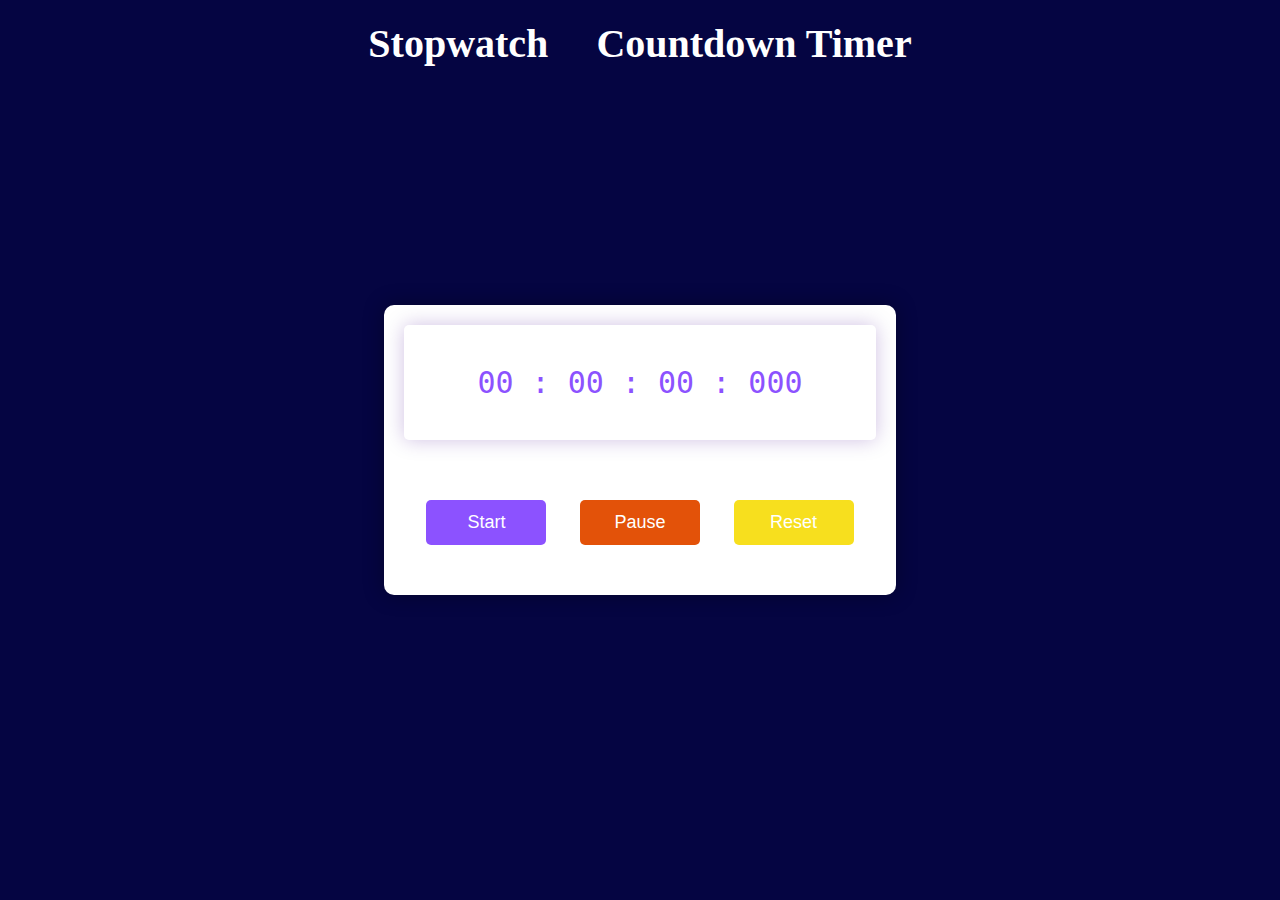
<file: index.html>
<!DOCTYPE html>
<html lang="en">
<head>
    <meta charset="UTF-8">
    <meta http-equiv="X-UA-Compatible" content="IE=edge">
    <meta name="viewport" content="width=device-width, initial-scale=1.0">
    <title>Stopwatch</title>
    <link rel="stylesheet" href="style.css">
</head>
<body>
    <h1 class="heading">
        <a href='index.html'>Stopwatch</a>
        <a href="timer.html">Countdown Timer</a>
    </h1>
    <div class="container">
       
        <div class="timer-display">
            00 : 00 : 00 : 000<br>
            
        </div>
        <div class="buttons">
            <button id="start-timer">Start</button>
            <button id="pause-timer">Pause</button>
            <button id="reset-timer">Reset</button>
        </div>
    </div>

    <script src="main.js"></script>
</body>
</html>
</file>
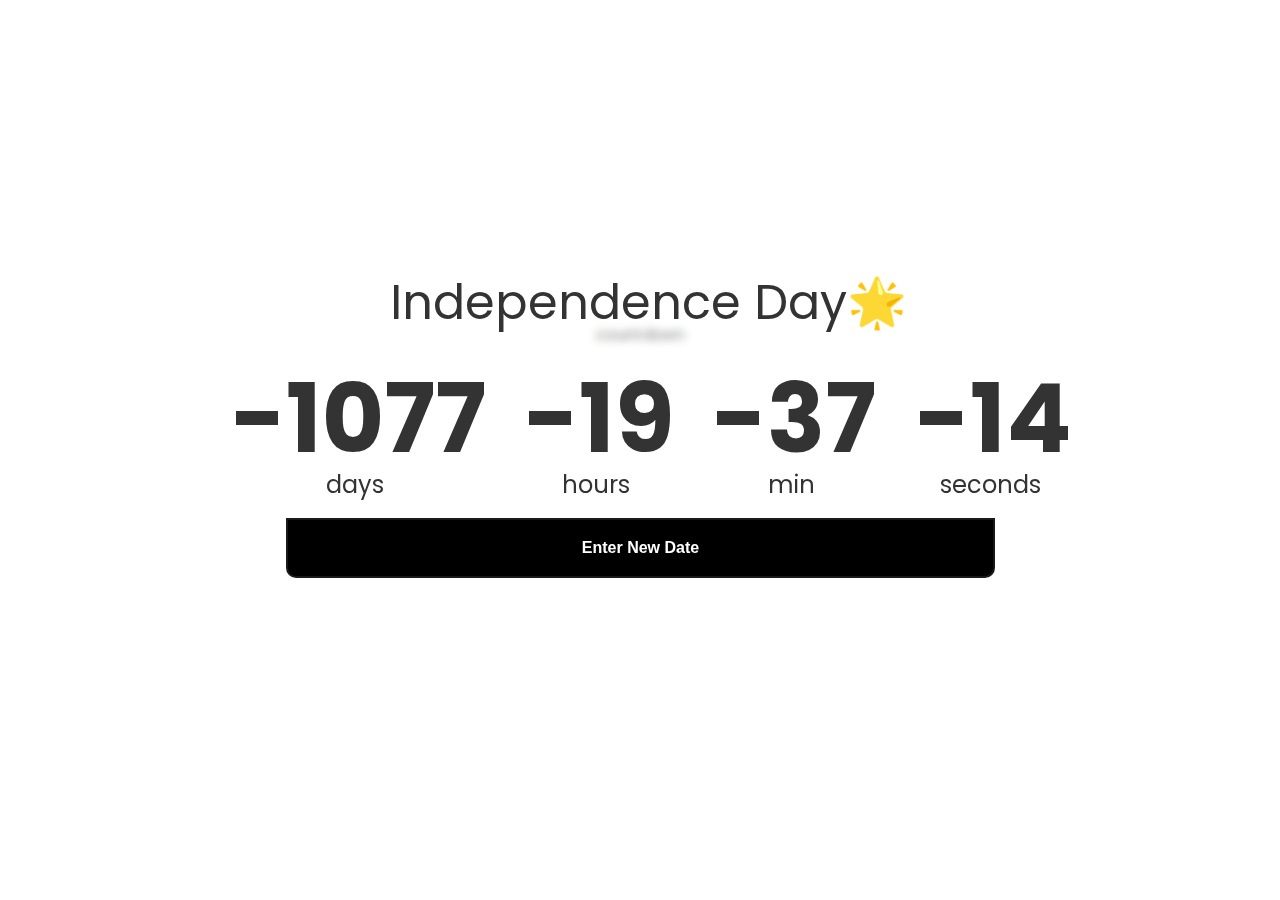
<file: timer.html>
<html>
  <title>countdown Timer</title>
  <head>
    countdown
    <link rel="stylesheet" href="style2.css">
  </head>

<body>
  <div class="container">
    <div class="glass">
      <h1 id="Events">Independence Day🌟</h1>
      <div class="countdown-container">
        <div class="days-c">
          <p class="big-text" id="days">0</p>
          <span>days</span>
        </div>
        <div class="hours-c">
          <p class="big-text" id="hours">0</p>
          <span>hours</span>
        </div>
        <div class="min-c">
          <p class="big-text" id="min">0</p>
          <span>min</span>
        </div>
        <div class="seconds-c">
          <p class="big-text" id="seconds">0</p>
          <span>seconds</span>
        </div>
      </div>
    </div>
    <button class="button-27" id="change-date">Enter New Date</button>
  </div>
  <script src="script2.js"></script>
</body>
</html>
</file>
<file: style.css>
*,
*:before,
*:after {
    padding: 0;
    margin: 0;
    box-sizing: border-box;
}

body {
    background-color: #050542;
    background-image: url("https://github.com/atinder11/Stopwatch-and-Timer/blob/main/asserts/img1.jpg?raw=true");
    background-repeat: no-repeat;
    background-size: cover;
    min-height: 100vh;
    
    
    

}
.heading{
    text-align:center;
    margin: auto;
    color: white !important;
    
    text-decoration: none;
    padding: 20px;


}
a{
    color: white !important;
    text-decoration: none;
    padding: 20px;
    font-size: 40px;

    text-align:justify;
    justify-content: space-between;
    gap:300px;

    
}
a:hover {
    box-shadow: rgba(255, 255, 255, 0.25);
}

.container {
    background-color: #fff;
    width: 40%;
    min-width: 500px;
    position: absolute;
    transform: translate(-50%, -50%);
    top: 50%;
    left: 50%;
    padding: 20px 0;
    padding-bottom: 50px;
    border-radius: 10px;
    box-shadow: 0 0 20px rgba(0, 0, 0, 0.338);
}

.timer-display {
    position: relative;
    width: 92%;
    background: #fff;
    left: 4%;
    font-family: 'Roboto mono', monospace;
    color: #8c52ff;
    font-size: 30px;
    padding: 40px;
    display: flex;
    align-items: center;
    justify-content: space-around;
    border-radius: 5px;
    box-shadow: 0 0 20px rgba(65, 5, 145, 0.25);
}

.buttons {
    width: 90%;
    margin: 60px auto 0 auto;
    display: flex;
    justify-content: space-around;
}

.buttons button {
    width: 120px;
    height: 45px;
    background-color: #8c52ff;
    color: #fff;
    border: none;
    font-family: 'Poppins', sans-serif;
    font-size: 18px;
    border-radius: 5px;
    cursor: pointer;
    outline: none;
}

.buttons button:nth-last-child(2) {
    background-color: #e35209;
}

.buttons button:nth-last-child(1) {
    background-color: #f7df1e;
}

.buttons button:hover {
    box-shadow: 0 0 20px rgba(0, 0, 0, 0.25);
}
</file>
<file: style2.css>
@import url('https://fonts.googleapis.com/css2?family=Poppins:wght@200;400;600&display=swap');

*{
    box-sizing : border-box;
}

.container{
    height:auto;
    width: 709px;
    text-align: center;
}
.glass{
    background-color: rgba(255, 255, 255, 0.95);
  border-radius: 10px 10px 0px 0px;
  color: #333;
  width:auto;
  height:auto;
  padding-bottom: 1rem;
  padding-left: 1rem;
}

@supports (-webkit-backdrop-filter: none) or (backdrop-filter: none) {
    .glass {
      -webkit-backdrop-filter: blur(10px);
      backdrop-filter: blur(4px);
      background-color: rgba(255, 255, 255, 0.5);  
    }
}

body{
  background-image:url("https://github.com/atinder11/Stopwatch-and-Timer/blob/main/asserts/img2.jpg?raw=true");
    background-size: cover;
    background-position: center center;
    display: flex;
    flex-direction:column;
    align-items:center;
    justify-content:center;
    min-height: 100vh;
    font-family:"Poppins",sans-serif;
    margin: 0;
}



h1{
    font-weight: normal;
    font-size: 3rem;
    margin-top: -5rem;;
}
.countdown-container{
    display:flex;
    margin: auto;
    justify-content:center;
}

.big-text{
    font-weight: bold;
    font-size:6rem;
    line-height:1;
    margin:0 1rem 0 1.4rem;
}

.countdown-container {
    text-align: center;
}

.countdown-container span{
    font-size: 1.5rem;
}

.button-27 {
    appearance: none;
    background-color: #000000;
    border: 2px solid #1A1A1A;
    border-radius: 0px 0px 10px 10px;
    box-sizing: border-box;
    color: #FFFFFF;
    cursor: pointer;
    display: inline-block;
    font-family: Roobert,-apple-system,BlinkMacSystemFont,"Segoe UI",Helvetica,Arial,sans-serif,"Apple Color Emoji","Segoe UI Emoji","Segoe UI Symbol";
    font-size: 16px;
    font-weight: 600;
    line-height: normal;
    margin: 0;
    min-height: 60px;
    min-width: 0;
    outline: none;
    padding: 16px 24px;
    text-align: center;
    text-decoration: none;
    transition: all 300ms cubic-bezier(.23, 1, 0.32, 1);
    user-select: none;
    -webkit-user-select: none;
    touch-action: manipulation;
    width: 100%;
    will-change: transform;
  }
  
  .button-27:disabled {
    pointer-events: none;
  }
  
  .button-27:hover {
    box-shadow: rgba(0, 0, 0, 0.25) 0 8px 15px;
    transform: translateY(-2px);
  }
  
  .button-27:active {
    box-shadow: none;
    transform: translateY(0);
  }
</file>
